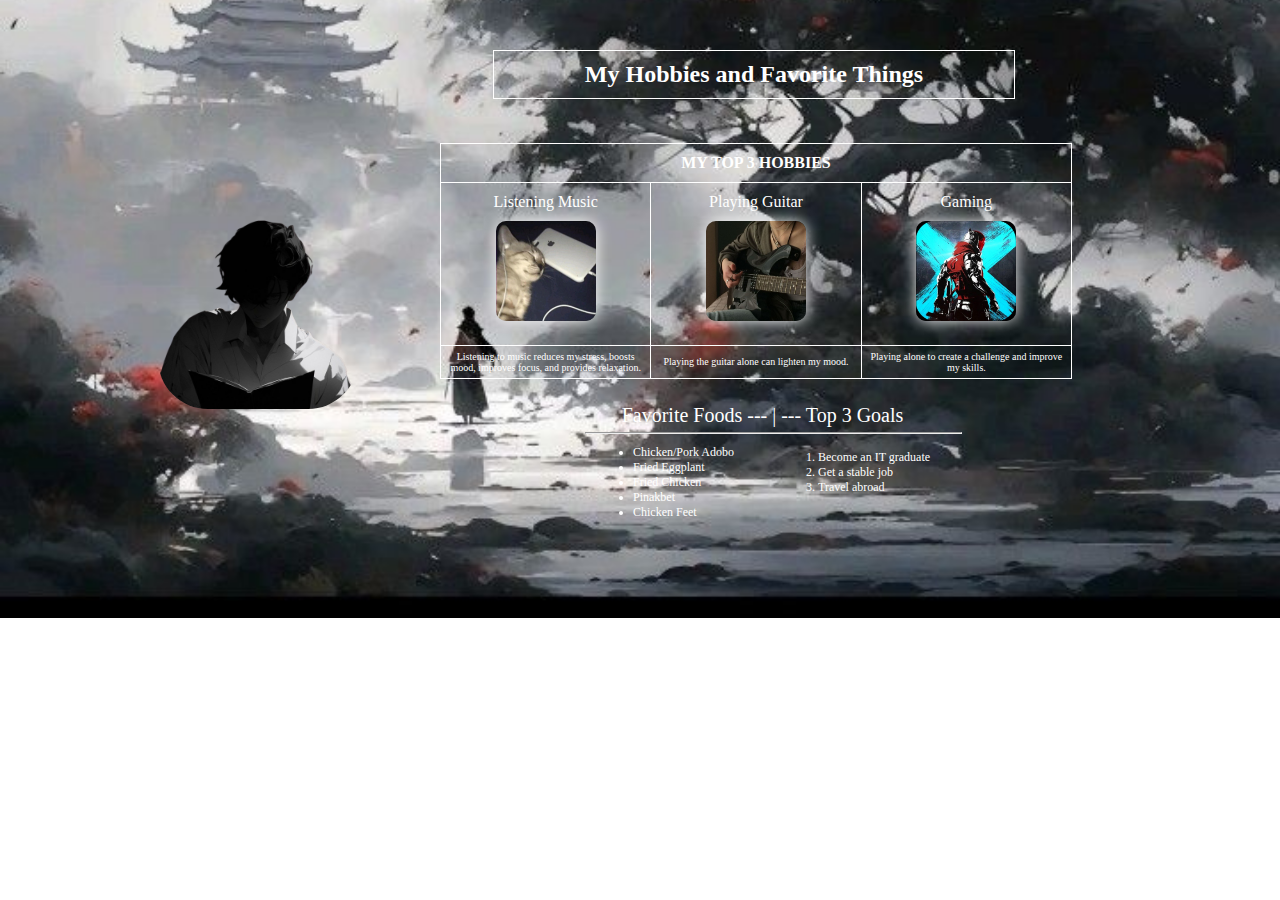
<file: hobbies_favorites.html>
<!DOCTYPE html>
<html lang="en">
    <head>
        <title>My Hobbies and Favorite Things</title>
        <link rel="stylesheet" href="style.css">
    </head>
    <body>
        <h2>
            My Hobbies and Favorite Things
        </h2>
        <div class="image">
            <img src="hide_face.png" width="200px" height="200px" alt="error">
            <!--Sorry sir waray po ako picture nak self ha akon gallery-->
        </div>

        <table>
            <tr>
                <th colspan="3">MY TOP 3 HOBBIES</th>
            </tr> 
            <tr>
                <td>
                    Listening Music 
                    <img src="music.jpg" id="music">
                </td>
                <td>
                    Playing Guitar
                    <img src="guitar.jpg" id="guitar">
                </td>
                <td>
                    Gaming
                    <br>
                    <img src="gaming.jpg" id="gaming">
                </td>
            </tr>
            <tr>
                <td id="des1">Listening to music reduces my stress, boosts mood, improves focus, and provides relaxation.</td>
                <td id="des2">Playing the guitar alone can lighten my mood.</td>
                <td id="des3">Playing alone to create a challenge and improve my skills.</td>
            </tr>
        </table>

        <p>Favorite Foods --- | --- Top 3 Goals</p>
        <hr style="width: 375px; color: white; margin-right: 310px; margin-top: -5px;">

    
        <ul class="foods">
           <li>Chicken/Pork Adobo</li>
            <li>Fried Eggplant</li>
            <li>Fried Chicken</li>
            <li>Pinakbet</li>
            <li>Chicken Feet</li>
        </ul>
        <ol class="goals">
            <li>Become an IT graduate</li>
            <li>Get a stable job</li>
            <li>Travel abroad</li>
        </ol>
    </body>
</html>
</file>
<file: style.css>
body {
    background-image: url(back2.jpg);
    background-repeat: no-repeat;
    background-size: cover; /* Ensures the background covers the entire page without distortion */
    background-position: center;
}

h2 {
    color: white;
    text-align: center;
    padding: 10px;
    border: 1px solid white;
    width: 500px;
    margin-top: 50px;
    margin-left: 485px;
    
}

.image img {
    border-radius: 50px;
    margin-top: 90px;
    margin-left: 150px
}

table {
    margin 0;
    width: 50%;
    margin: 20px auto;
    border-collapse: collapse;
    border: 1px solid white;
    margin-top: -270px;
    margin-right: 200px;
    font-family: Cambria, Cochin, Georgia, Times, 'Times New Roman', serif;
}

th {
    border: 1px solid white;
    color: white;
    padding: 10px;
    text-align: center;
    
}

td {
    border: 1px solid white;
    color: white;
    padding: 10px;
    text-align: center;
    width: 100px;
}

#music{
    width: 100px;
    height: 100px;
    margin: 10px;
    box-shadow: 0 0 15px white;
    border-radius: 10px;
}

#guitar{
    width: 100px;
    height: 100px;
    margin: 10px;
    box-shadow: 0 0 15px white;
    border-radius: 10px;
}

#gaming{
    width: 100px;
    height: 100px;
    margin: 10px;
    box-shadow: 0 0 15px white;
    border-radius: 10px;
}

#des1, #des2, #des3 {
    font-size: 10px;
    padding: 5px;
}

 p {
    color: white;
    font-size: 20px;
    padding: 5px;
    margin: 5px;
    text-align: center;
    margin-left: 250px;
 }

.foods {
    color: white;
    font-size: 12px;
    margin-top: 10px;
    margin-left: 585px;
    margin-top: 11px;
}


.goals {
    color: white;
    font-size: 12px;
    margin-top: 10px;
    margin-left: 770px;
    margin-top: -82px;
}
</file>
